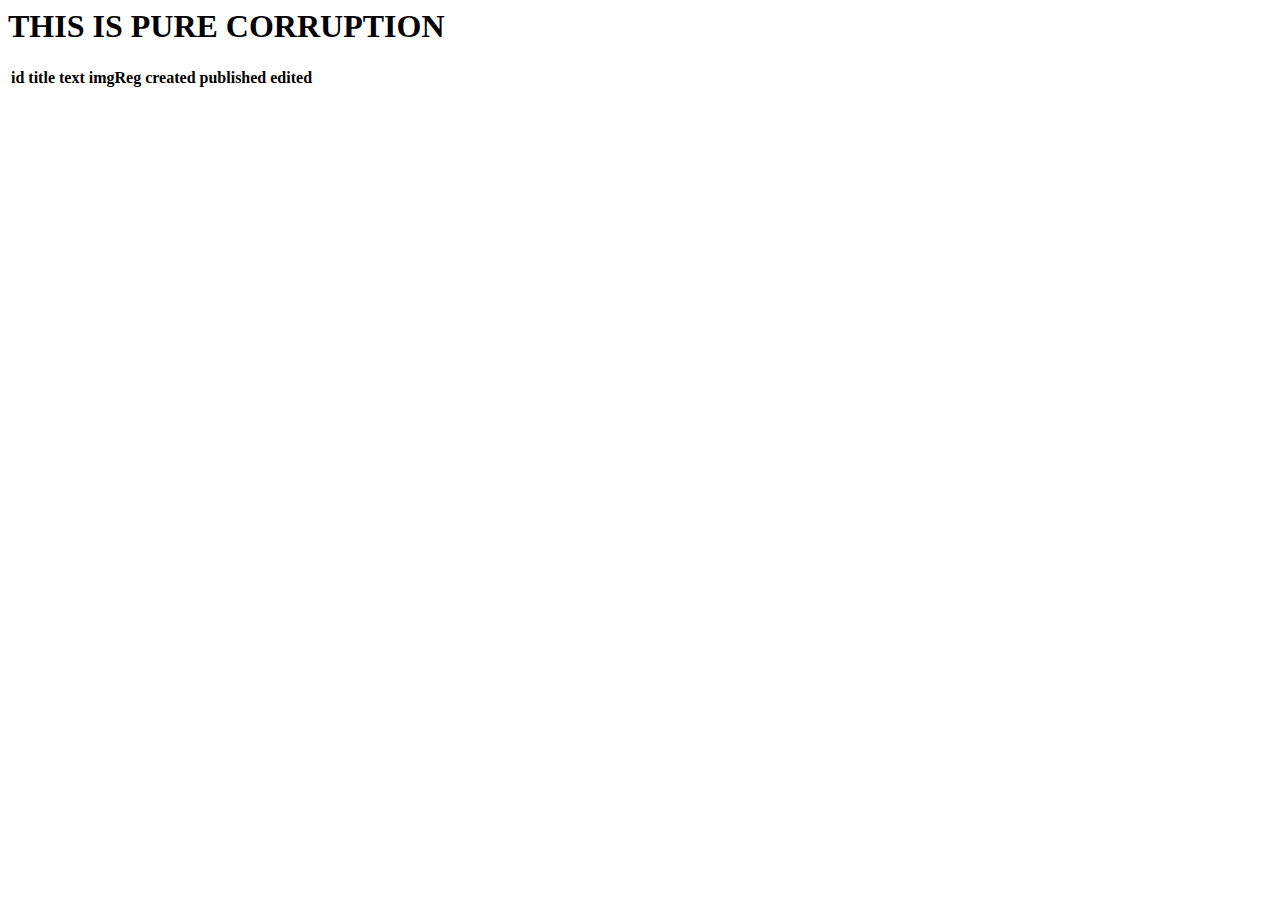
<file: src/main/resources/templates/index.html>
<HTML xmlns:th="http://www.w3.org/1999/xhtml">
    <HEAD>
        <TITLE>SPRING CONTROLLER TEST</TITLE>
    </HEAD>
    <body>
        <H1>THIS IS PURE CORRUPTION</H1>
        <table>
            <thead>
            <tr>

                <th>id</th>
                <th>title</th>
                <th>text</th>
                <th>imgReg</th>
                <th>created</th>
                <th>published</th>
                <th>edited</th>
            </tr>
            </thead>
            <tbody>
            <tr th:each="article: ${articles}">
                <td th:text="${article.id}"></td>
                <td th:text="${article.title}"></td>
                <td th:text="${article.text}"></td>
                <td th:text="${article.imgRef}"></td>
                <td th:text="${article.created}"></td>
                <td th:text="${article.published}"></td>
                <td th:text="${article.edited}"></td>
            </tr>
            </tbody>
        </table>


    </body>

</HTML>
</file>
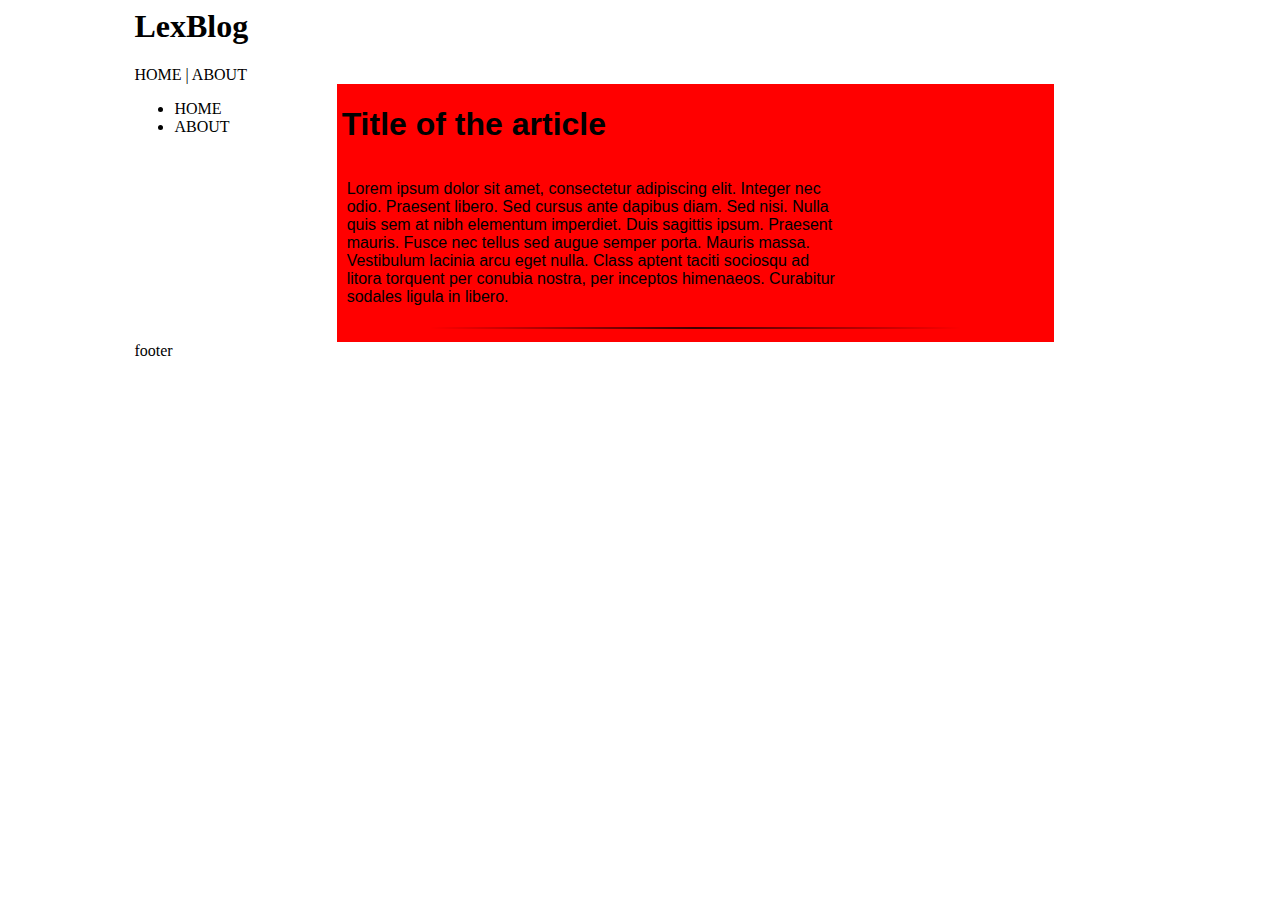
<file: src/main/resources/templates/blog/articleSummary.html>
<HTML xmlns:th="http://www.w3.org/1999/xhtml">
<head>
    <link rel="stylesheet" href="../../static/css/layout.css" th:href="@{/css/layout.css}">
</head>
<body>
    <div id="main">
        <header>
            <h1>LexBlog</h1>
        </header>
        <nav>HOME | ABOUT </nav>
        <div>
            <nav id="left_nav">
            <ul>
                <li>HOME</li>
                <li>ABOUT</li>
            </ul>
            </nav>
            <div class="article">
                <H1 th:text="${title}">Title of the article</H1>
                <div>
                    <p class="article">Lorem ipsum dolor sit amet, consectetur adipiscing elit. Integer nec odio. Praesent libero.
                    Sed cursus ante dapibus diam. Sed nisi. Nulla quis sem at nibh elementum imperdiet. Duis sagittis ipsum.
                    Praesent mauris. Fusce nec tellus sed augue semper porta. Mauris massa. Vestibulum lacinia arcu eget nulla.
                    Class aptent taciti sociosqu ad litora torquent per conubia nostra, per inceptos himenaeos.
                    Curabitur sodales ligula in libero.
                    </p>
                    <hr>
                </div>
            </div>
        </div>
        <footer id="footer">
            footer
        </footer>
    </div>
</body>
</HTML>
</file>
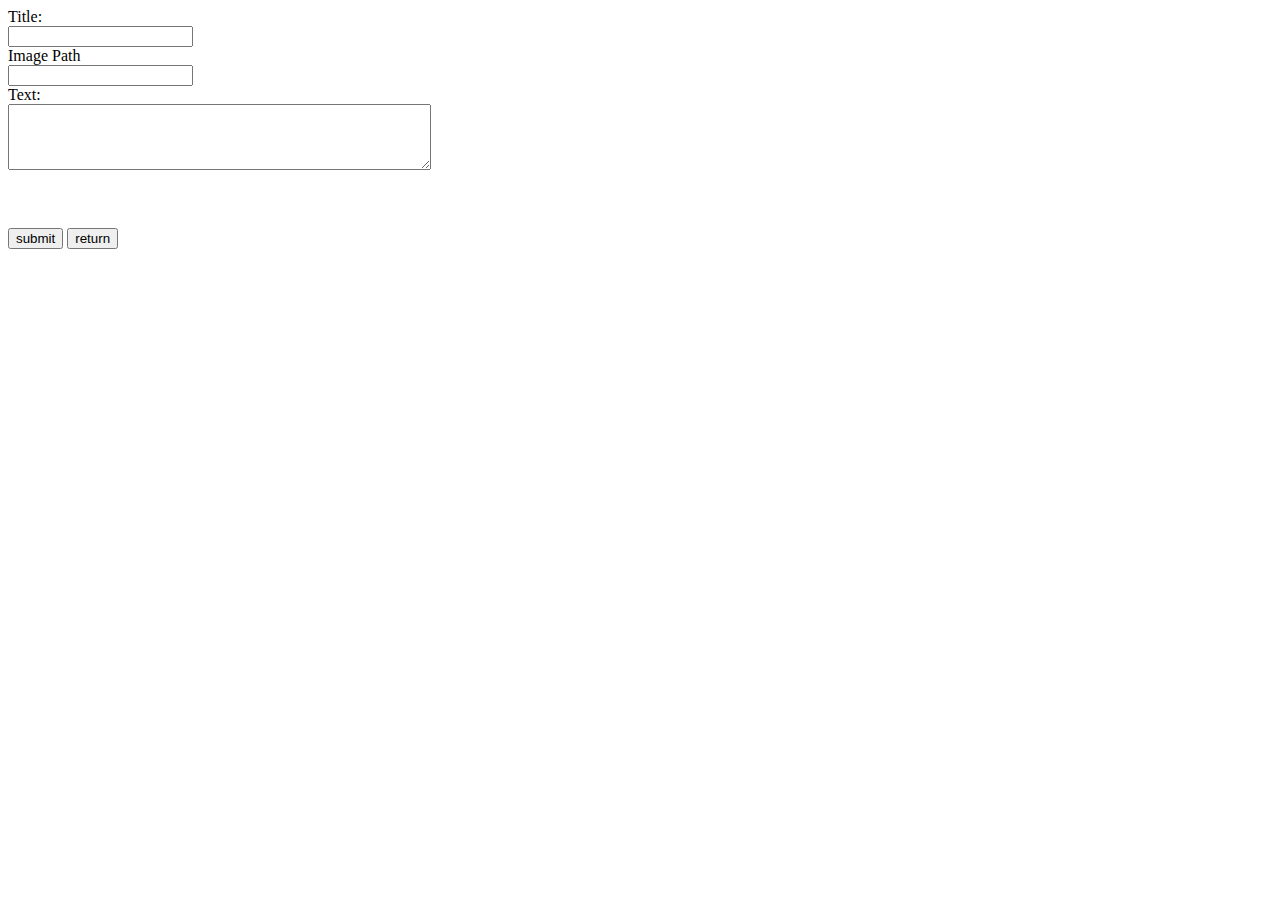
<file: src/main/resources/templates/management/edit.html>
<!doctype html>
<html xmlns:th="https://www.thymeleaf.org">
<html lang="en">
    <head>
        <title>
            Edit Document
        </title>
    </head>
    <body>
        <form action="#" th:action="@{/man/save}" th:object="${article}" method="post">
            <label for="title">Title:</label><br>
            <input type="text" th:field="*{title}" id="title" name="title"><br>
            <label for="imgRef">Image Path</label><br>
            <input type="text" th:field="*{imgRef}" id="imgRef" name="imgRef"><br>
            <label for="text">Text:</label><br>
            <textarea id="text" th:field="*{text}" name="text" rows="4" cols="50">
            </textarea>
            <input type="hidden" th:field="*{id}" id="id" name="id"><br>
            <input type="hidden" th:field="*{created}" id="created" name="created"><br>
            <input type="hidden" th:field="*{published}" id="published" name="published"><br>
            <input type="hidden" th:field="*{edited}" id="edited" name="editied"><br>
            <button type="submit" name="action" value="submit">submit</button>
            <button type="submit" name="action" value="return">return</button>
        </form>
    </body>
</html>
</file>
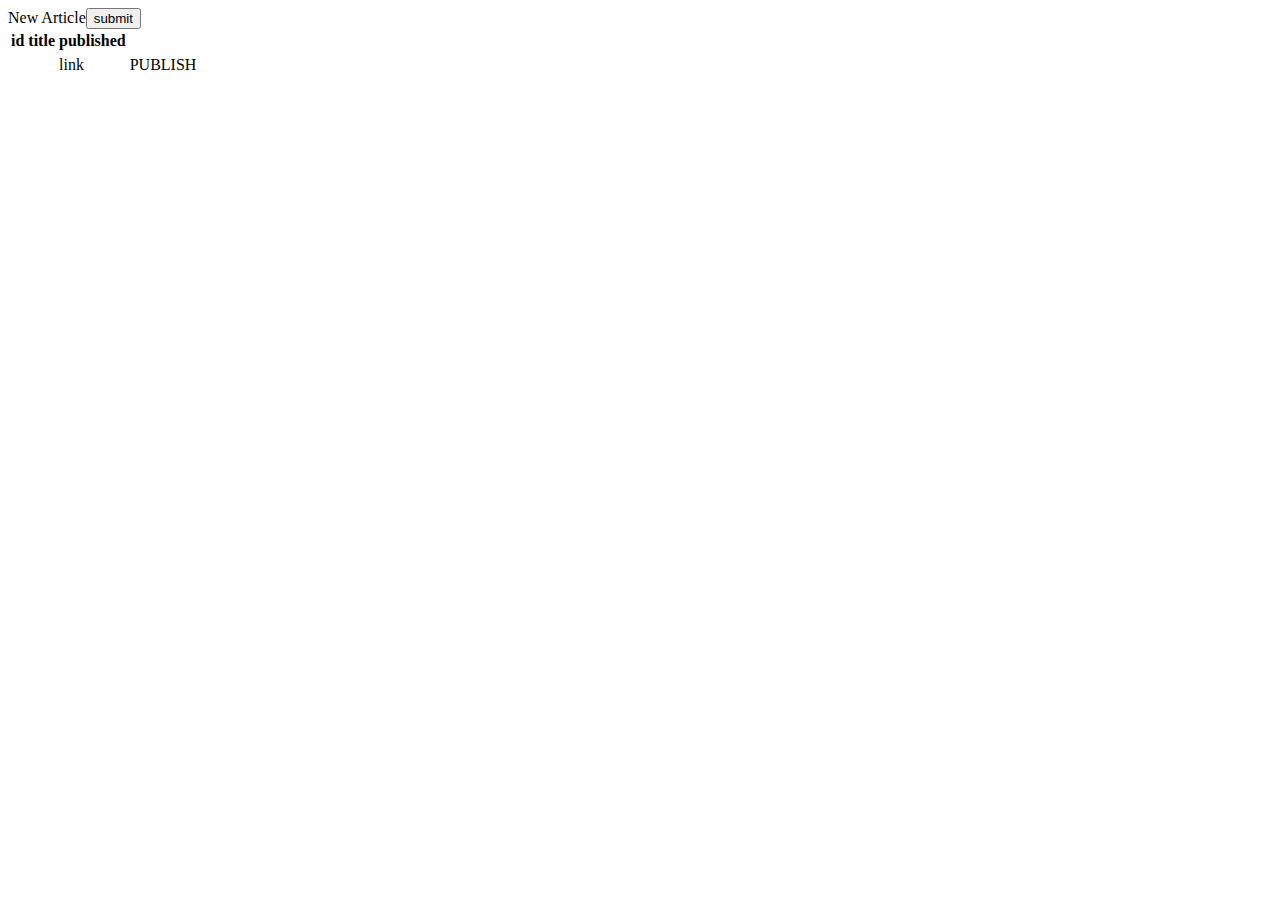
<file: src/main/resources/templates/management/main.html>
<!DOCTYPE html>
<html xmlns:th="https://www.thymeleaf.org">
<html lang="en">
<head>
    <meta charset="UTF-8">
    <title>Management</title>
    <script th:src="@{/js/lib.js}"></script>
</head>
<body>
    <table>
        <tr>
            <th>id</th>
            <th>title</th>
            <th>published</th>
        </tr>
        <tr>
            <td rowspan="3">
                <tr th:each="article: ${articles}">
                    <td th:text="${article.id}"></td>
                    <td> <a th:href="@{/man/edit/{id}(id=${article.id})}"  th:text="${article.title}">link</a></td>
                    <td th:if="${article.published == null}">
                        <a th:href="'JavaScript:newPopup(\'' + @{/man/publish.html} + '\',' + ${article.id} + ');'">PUBLISH</a>
                    </td>
                    <td th:unless="${article.published == null}">
                        <span th:text="${article.published}"></span>
                    </td>
                </tr>
    <form action="#" th:action="@{/man/edit}" method="get">
        <label for="submit">New Article</label>
        <input id="submit" type="submit" value="submit">
    </form>
            </td>
        </tr>
    </table>
</body>
</html>
</file>
